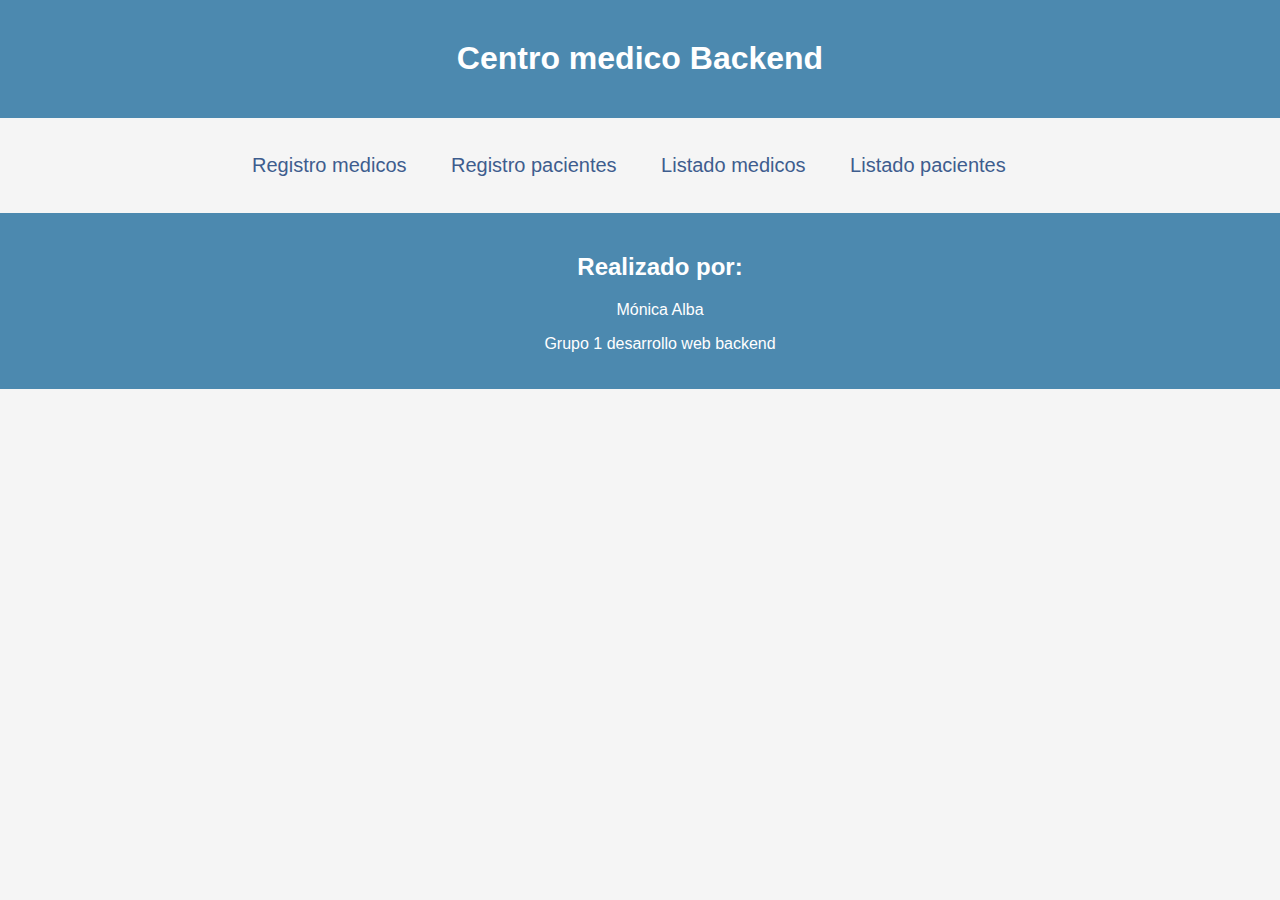
<file: index.html>
<!DOCTYPE html>
<html lang="en">
<head>
    <meta charset="UTF-8">
    <meta name="viewport" content="width=device-width, initial-scale=1.0">
    <title>Centro Medico Backend</title>
    <link rel="stylesheet" href="styles/style.css">
</head>
<body>
    <div class="fondo">
        <header>
            <h1>Centro medico Backend</h1>
        </header>
        <main class="listado-container">
            <ul class="listado-servicios">
                <li><a href="html/registro-medicos.html">Registro medicos</a></li>
                <li><a href="html/registro-pacientes.html">Registro pacientes</a></li>
                <li><a href="html/listado-medicos.html">Listado medicos</a></li>
                <li><a href="html/listado-pacientes.html">Listado pacientes</a></li>
            </ul>
        </main>
        <footer>
            <h2>Realizado por:</h2>
            <p>Mónica Alba</p>
            <p>Grupo 1 desarrollo web backend</p>
        </footer>
    </div>
</body>
</html>
</file>
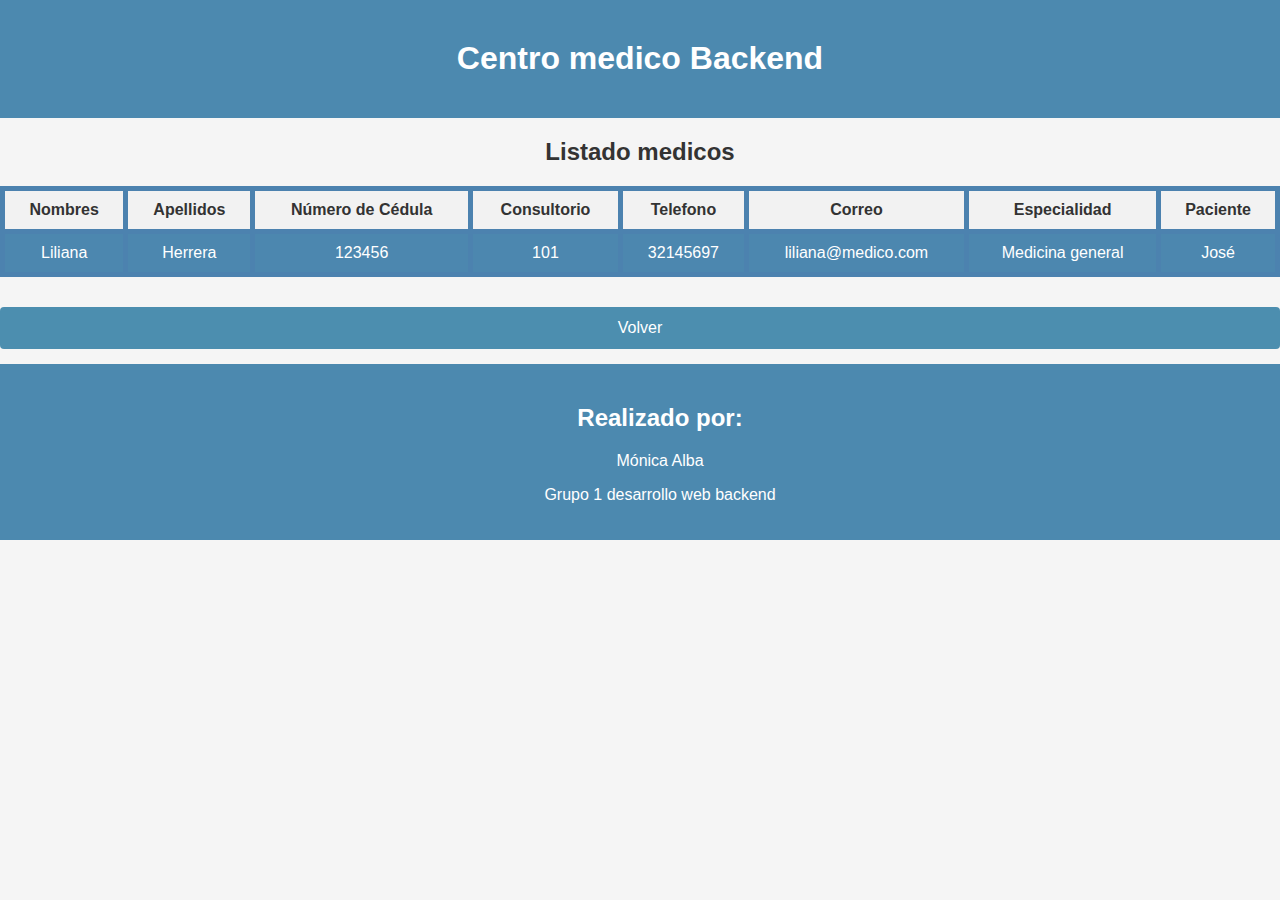
<file: html/listado-medicos.html>
<!DOCTYPE html>
<html lang="en">
<head>
    <meta charset="UTF-8">
    <meta name="viewport" content="width=device-width, initial-scale=1.0">
    <title>Listado medicos</title>
    <link rel="stylesheet" href="../styles/style.css">
</head>
<body>
    <header>
        <h1>Centro medico Backend</h1>
    </header>
    <main>
        <h2>Listado medicos</h2>
        <table>
            <thead>
                <tr>
                    <th>Nombres</th>
                    <th>Apellidos</th>
                    <th>Número de Cédula</th>
                    <th>Consultorio</th>
                    <th>Telefono</th>
                    <th>Correo</th>
                    <th>Especialidad</th>
                    <th>Paciente</th>
                </tr>
            </thead>
            <tbody id="cuerpo-tabla-medicos">
                <!-- Se agrega el contenido dinamicamente por medio de JS -->
                <tr>
                    <td>Liliana</td>
                    <td>Herrera</td>
                    <td>123456</td>
                    <td>101</td>
                    <td>32145697</td>
                    <td>liliana@medico.com</td>
                    <td>Medicina general</td>
                    <td>José</td>
                </tr>
            </tbody>
        </table>
        <a href="../index.html"><input type="button" value="Volver"></a>
    </main>
    <footer>
        <h2>Realizado por:</h2>
        <p>Mónica Alba</p>
        <p>Grupo 1 desarrollo web backend</p>
    </footer>
    <script src="../app.js"></script>
</body>
</html>
</file>
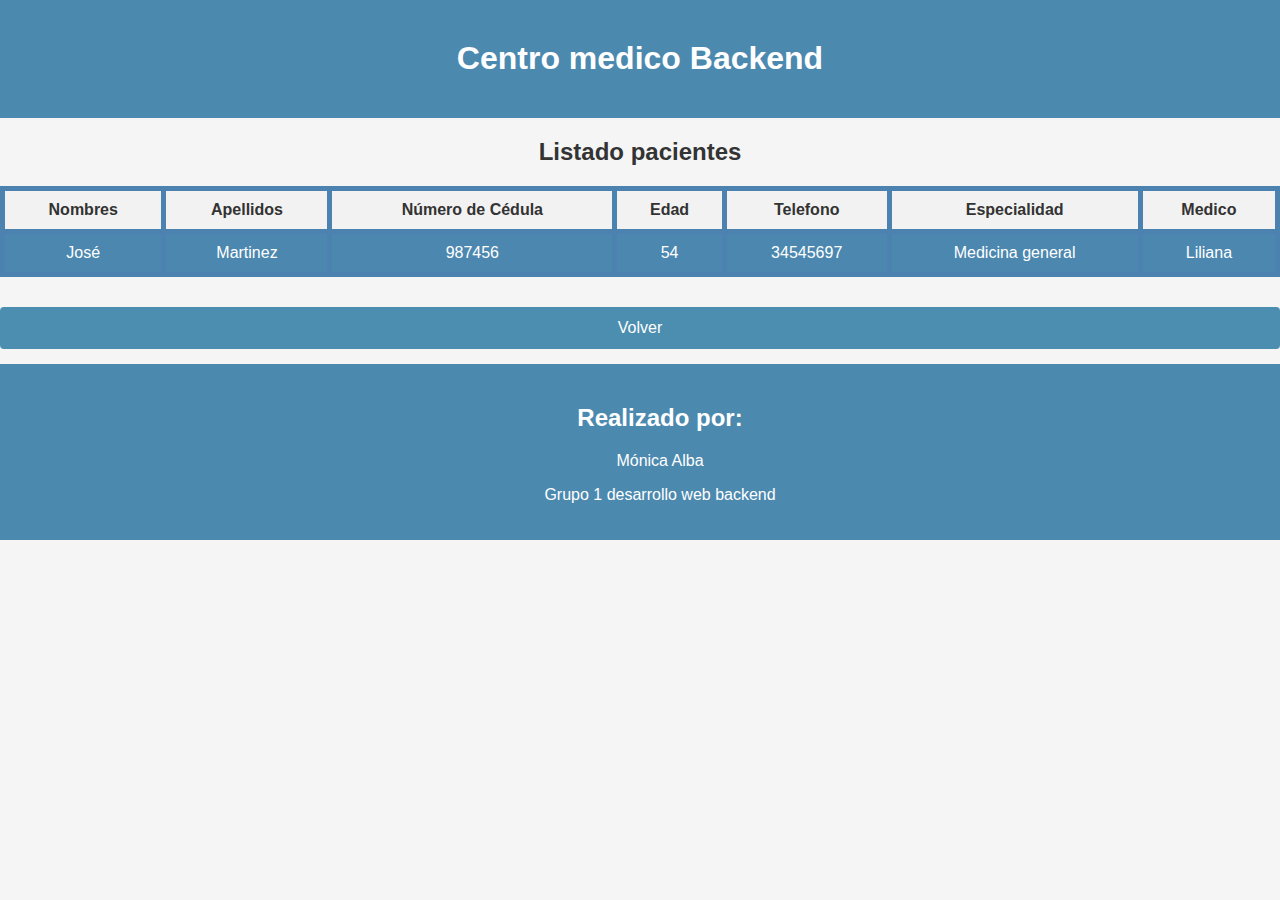
<file: html/listado-pacientes.html>
<!DOCTYPE html>
<html lang="en">
<head>
    <meta charset="UTF-8">
    <meta name="viewport" content="width=device-width, initial-scale=1.0">
    <title>Listado pacientes</title>
    <link rel="stylesheet" href="../styles/style.css">
</head>
<body>
    <header>
        <h1>Centro medico Backend</h1>
    </header>
    <main>
        <h2>Listado pacientes</h2>
        <table>
            <thead>
                <tr>
                    <th>Nombres</th>
                    <th>Apellidos</th>
                    <th>Número de Cédula</th>
                    <th>Edad</th>
                    <th>Telefono</th>
                    <th>Especialidad</th>
                    <th>Medico</th>
                </tr>
            </thead>
            <tbody id="cuerpo-tabla-pacientes">
                <!-- Se agraga el contenido dinamicamente por medio de JS -->
                <tr>
                    <td>José</td>
                    <td>Martinez</td>
                    <td>987456</td>
                    <td>54</td>
                    <td>34545697</td>
                    <td>Medicina general</td>
                    <td>Liliana</td>
                </tr>
            </tbody>
        </table>
        <a href="../index.html"><input type="button" value="Volver"></a>
    </main>
    <footer>
        <h2>Realizado por:</h2>
        <p>Mónica Alba</p>
        <p>Grupo 1 desarrollo web backend</p>
    </footer>
    <script src="../app.js"></script>
</body>
</html>
</file>
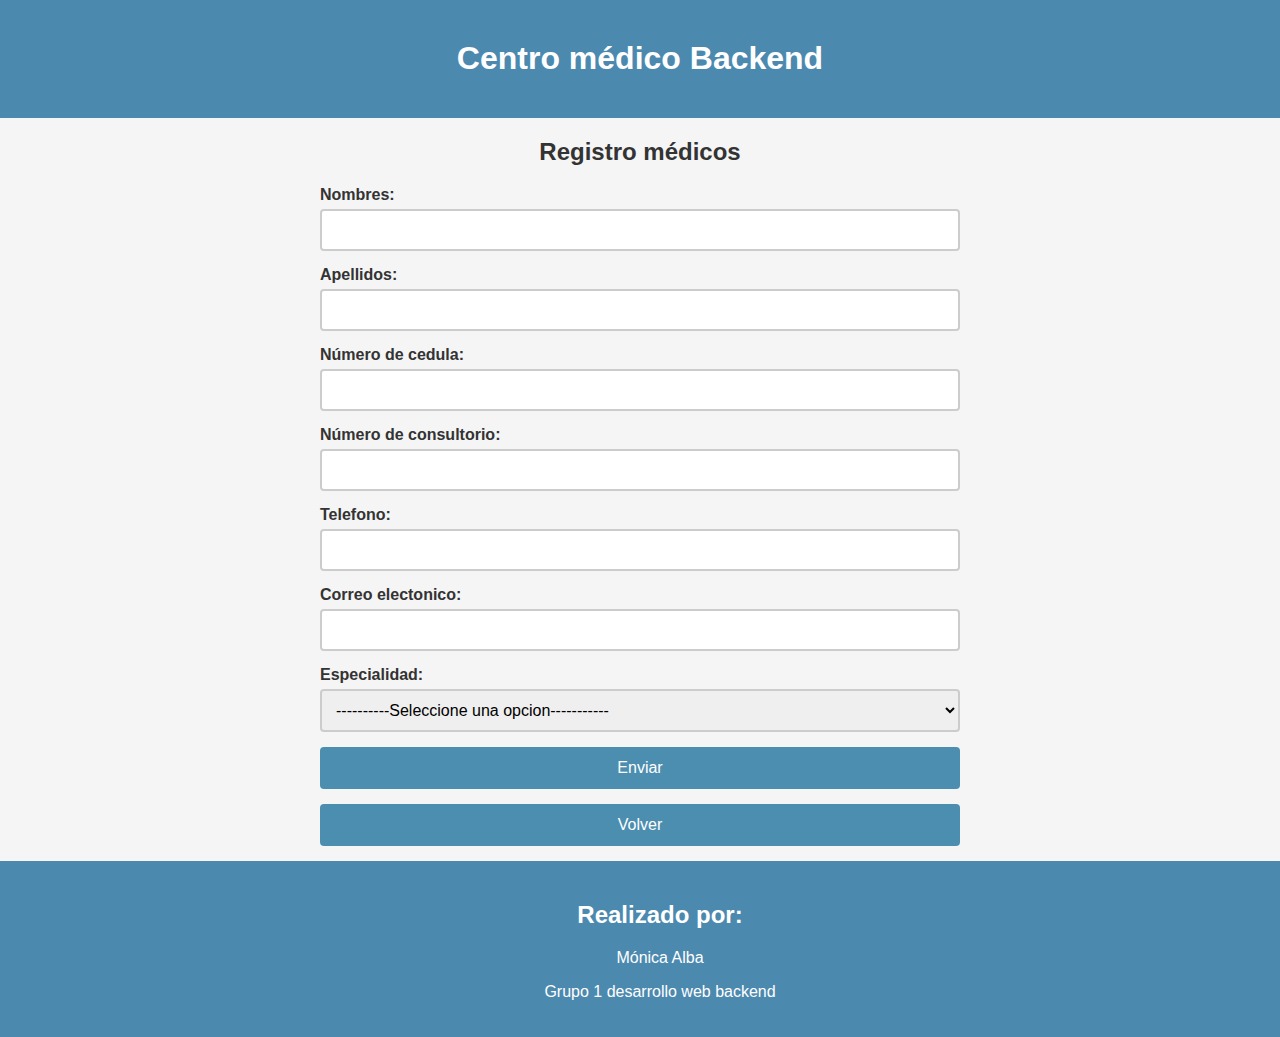
<file: html/registro-medicos.html>
<!DOCTYPE html>
<html lang="en">
<head>
    <meta charset="UTF-8">
    <meta name="viewport" content="width=device-width, initial-scale=1.0">
    <title>Registro médicos</title>
    <link rel="stylesheet" href="../styles/style.css">
</head>
<body>
    <header>
        <h1>Centro médico Backend</h1>
    </header>
    <main>
        <h2>Registro médicos</h2>
        <div class="container-form">
            <form id="registro-medicos-form">
                <label for="nombres">Nombres:</label>
                <input type="text" id="nombres" name="nombres" required>
                <label for="apellidos">Apellidos:</label>
                <input type="text" id="apellidos" name="apellidos" required>
                <label for="cedula">Número de cedula:</label>
                <input type="number" id="cedula" name="cedula" required>
                <label for="consultorio">Número de consultorio:</label>
                <input type="number" id="consultorio" name="consultorio" required>
                <label for="telefono">Telefono:</label>
                <input type="tel" name="telefono" id="telefono" required>
                <label for="correo">Correo electonico:</label>
                <input type="email" id="correo" name="correo" required>
                <label for="especialidad">Especialidad:</label>
                <select name="especialidad" id="especialidad" required>
                    <option value="">----------Seleccione una opcion-----------</option>
                    <option value="Medicina general">Medicina general</option>
                    <option value="Cardiología">Cardiología</option>
                    <option value="Medicina interna">Medicina interna</option>
                    <option value="Dermatología">Dermatología</option>
                    <option value="Rehabilitación física">Rehabilitación física</option>
                    <option value="Psicología">Psicología</option>
                    <option value="Odontología">Odontología</option>
                    <option value="Radiología">Radiología</option>
                </select>
                <input type="submit" value="Enviar">
            </form>
            <a href="../index.html"><input type="button" value="Volver"></a>
        </div>
    </main>
    <footer>
        <h2>Realizado por:</h2>
        <p>Mónica Alba</p>
        <p>Grupo 1 desarrollo web backend</p>
    </footer>
    <script src="../app.js"></script>
</body>
</html>
</file>
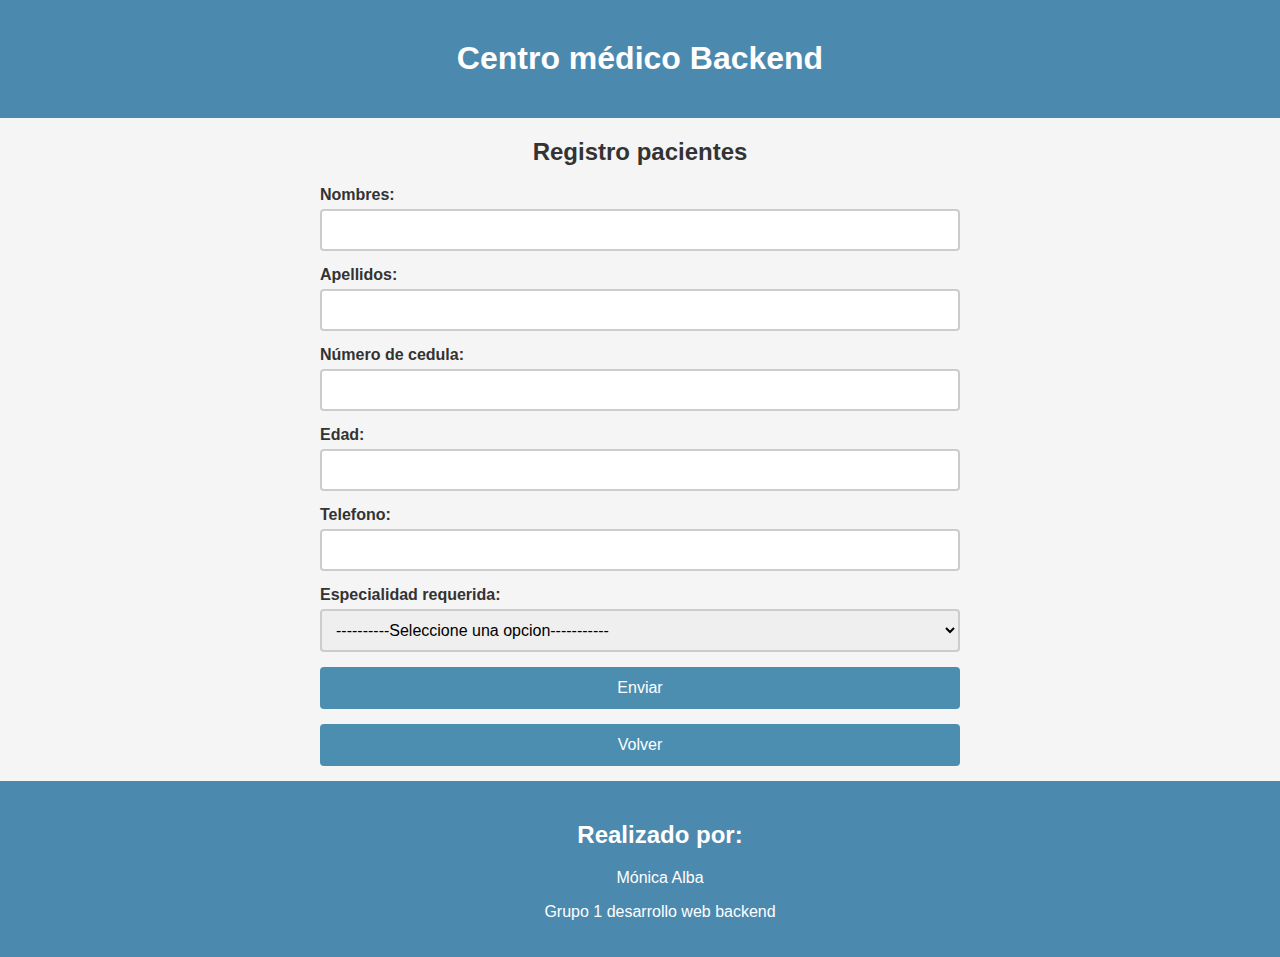
<file: html/registro-pacientes.html>
<!DOCTYPE html>
<html lang="en">
<head>
    <meta charset="UTF-8">
    <meta name="viewport" content="width=device-width, initial-scale=1.0">
    <title>Registro pacientes</title>
    <link rel="stylesheet" href="../styles/style.css">
</head>
<body>
    <header>
        <h1>Centro médico Backend</h1>
    </header>
    <main>
        <h2>Registro pacientes</h2>
        <div class="container-form">
            <form id="registro-pacientes-form">
            <label for="nombres">Nombres:</label>
            <input type="text" id="nombres" name="nombres" required>
            <label for="apellidos">Apellidos:</label>
            <input type="text" id="apellidos" name="apellidos" required>
            <label for="cedula">Número de cedula:</label>
            <input type="number" id="cedula" name="cedula" required>
            <label for="edad">Edad:</label>
            <input type="number" id="edad" name="edad" required>
            <label for="telefono">Telefono:</label>
            <input type="tel" name="telefono" id="telefono" required>
            <label for="especialidad">Especialidad requerida:</label>
            <select name="especialidad" id="especialidad" required>
                <option value="">----------Seleccione una opcion-----------</option>
                <option value="Medicina general">Medicina general</option>
                <option value="Cardiología">Cardiología</option>
                <option value="Medicina interna">Medicina interna</option>
                <option value="Dermatología">Dermatología</option>
                <option value="Rehabilitación física">Rehabilitación física</option>
                <option value="Psicología">Psicología</option>
                <option value="Odontología">Odontología</option>
                <option value="Radiología">Radiología</option>
            </select>
            <input type="submit" value="Enviar">
        </form>
        <a href="../index.html"><input type="button" value="Volver"></a>
        </div>
    </main>
    <footer>
        <h2>Realizado por:</h2>
        <p>Mónica Alba</p>
        <p>Grupo 1 desarrollo web backend</p>
    </footer>
    <script src="../app.js"></script>
</body>
</html>
</file>
<file: styles/style.css>
/* Estilos CSS para el formulario */
body {
    font-family: 'Segoe UI', Tahoma, Geneva, Verdana, sans-serif;
    background-color: #f5f5f5;
    color: #333;
    margin: 0;
    padding: 0;
}

header, footer {
    background-color: rgb(76, 137, 175);
    color: #ffffff;
    padding: 20px;
}

footer{
    position: static;
    bottom: 0;
    width: 100%;
}

footer p {
    text-align: center;
}

h1,
h2 {
    margin-top: 20px;
    text-align: center;
}

main {
    width: 100%;
    margin: auto;
}

li{
    list-style: none;
    display: inline-block;
    padding: 20px;
}

.container-form{
    max-width: 50%;
    margin: auto;
}

label {
    display: block;
    margin-bottom: 5px;
    font-weight: bold;
}

input,
select {
    display: block;
    width: 100%;
    margin-bottom: 15px;
    padding: 10px;
    border: 2px solid #ccc;
    border-radius: 4px;
    font-size: 16px;
    font-family: sans-serif;
    box-sizing: border-box;
}

input[type="submit"],
input[type="button"] {
    background-color: #4c8eaf;
    color: white;
    border: none;
    border-radius: 4px;
    cursor: pointer;
    padding: 12px 20px;
    font-size: 16px;
    font-family: sans-serif;
    transition: background-color 0.3s ease;
}

input[type="submit"]:hover {
    background-color: rgb(62, 106, 142);
}

span {
    color: rgb(255, 0, 170);
}

/* Estilos CSS para las tablas */
table {
    border-collapse: collapse;
    width: 100%;
    font-size: 16px;
    font-family: sans-serif;
    margin-bottom: 30px;
}

th,
td {
    padding: 10px;
    text-align: center;
    border: 5px solid #4c82af;
    background-color: #4c87af;


}

td {
    color: #fff;
}

th {
    background-color: #f2f2f2;
    font-weight: bold;
}

.tabla-container {
    max-width: 80%;
}

.listado-container {
    max-width: 70%;
}
.boton-container {
    margin-block: 30px;
}
a{
    text-decoration: none;
}
.listado-servicios a {
    color: #3e5d8e;
    font-size: 20px;
}

.listado-servicios li::marker {
    content: 🐾;
}
</file>
